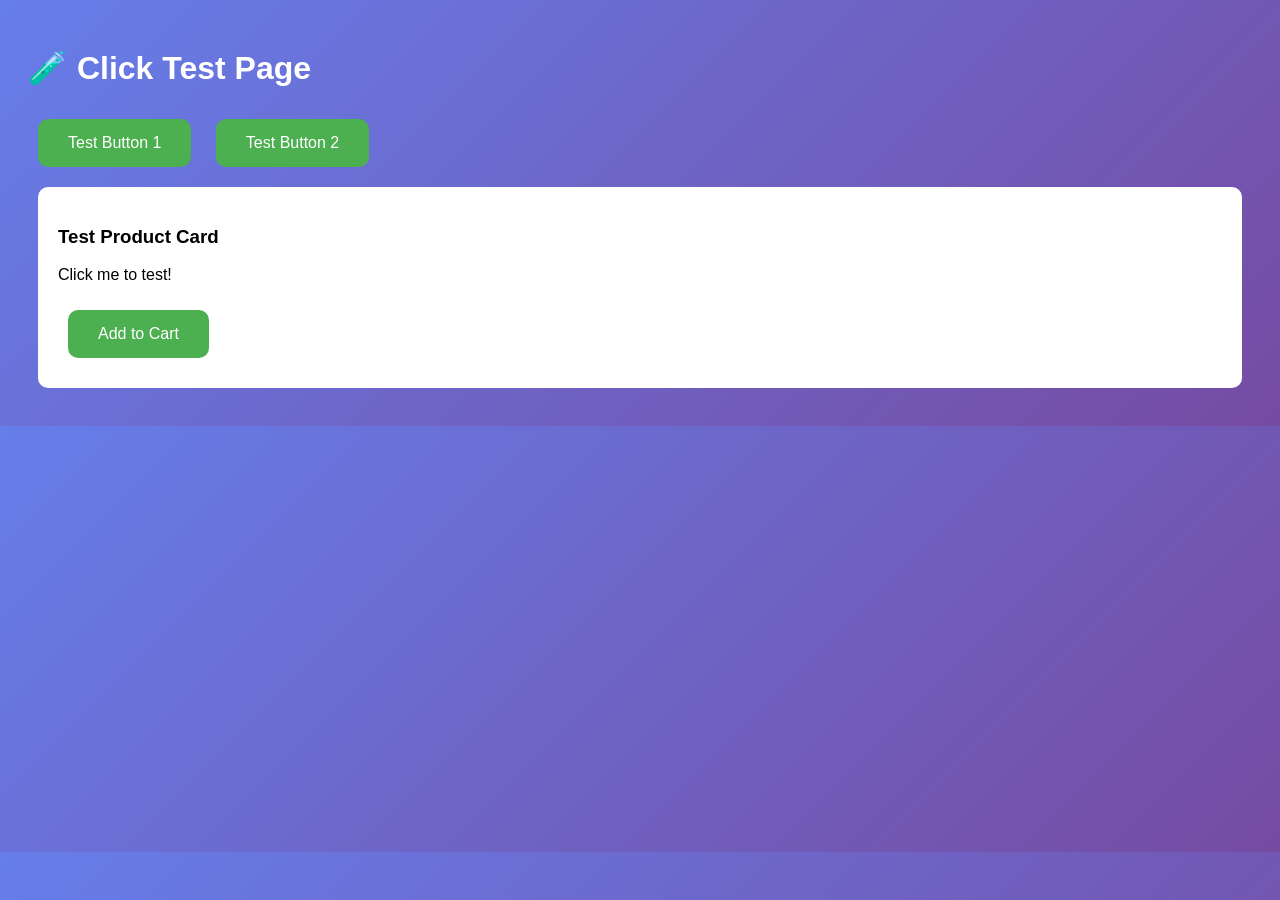
<file: test-clicks.html>
<!DOCTYPE html>
<html>
<head>
    <title>Click Test</title>
    <style>
        body {
            font-family: Arial, sans-serif;
            padding: 20px;
            background: linear-gradient(135deg, #667eea, #764ba2);
            color: white;
        }
        .test-button {
            background: #4CAF50;
            color: white;
            padding: 15px 30px;
            border: none;
            border-radius: 10px;
            cursor: pointer;
            margin: 10px;
            font-size: 16px;
        }
        .test-button:hover {
            background: #45a049;
        }
        .product-card {
            background: white;
            color: black;
            padding: 20px;
            margin: 10px;
            border-radius: 10px;
            cursor: pointer;
        }
    </style>
</head>
<body>
    <h1>🧪 Click Test Page</h1>
    
    <button class="test-button" id="btn1">Test Button 1</button>
    <button class="test-button" id="btn2">Test Button 2</button>
    
    <div class="product-card" id="card1">
        <h3>Test Product Card</h3>
        <p>Click me to test!</p>
        <button class="test-button">Add to Cart</button>
    </div>

    <script>
        console.log('🚀 Script loaded!');
        
        // Test 1: Direct button click
        document.getElementById('btn1').addEventListener('click', function() {
            alert('Button 1 clicked! ✅');
            console.log('Button 1 clicked!');
        });
        
        // Test 2: Button with function
        document.getElementById('btn2').onclick = function() {
            alert('Button 2 clicked! ✅');
        };
        
        // Test 3: Product card click
        document.getElementById('card1').addEventListener('click', function(e) {
            if (e.target.tagName === 'BUTTON') {
                alert('Add to Cart clicked! 🛒');
            } else {
                alert('Product card clicked! 📱');
            }
        });
        
        // Test 4: Global click listener
        document.addEventListener('click', function(e) {
            console.log('Clicked element:', e.target.tagName, e.target.className);
        });
        
        console.log('✅ All event listeners added!');
    </script>
</body>
</html>
</file>
